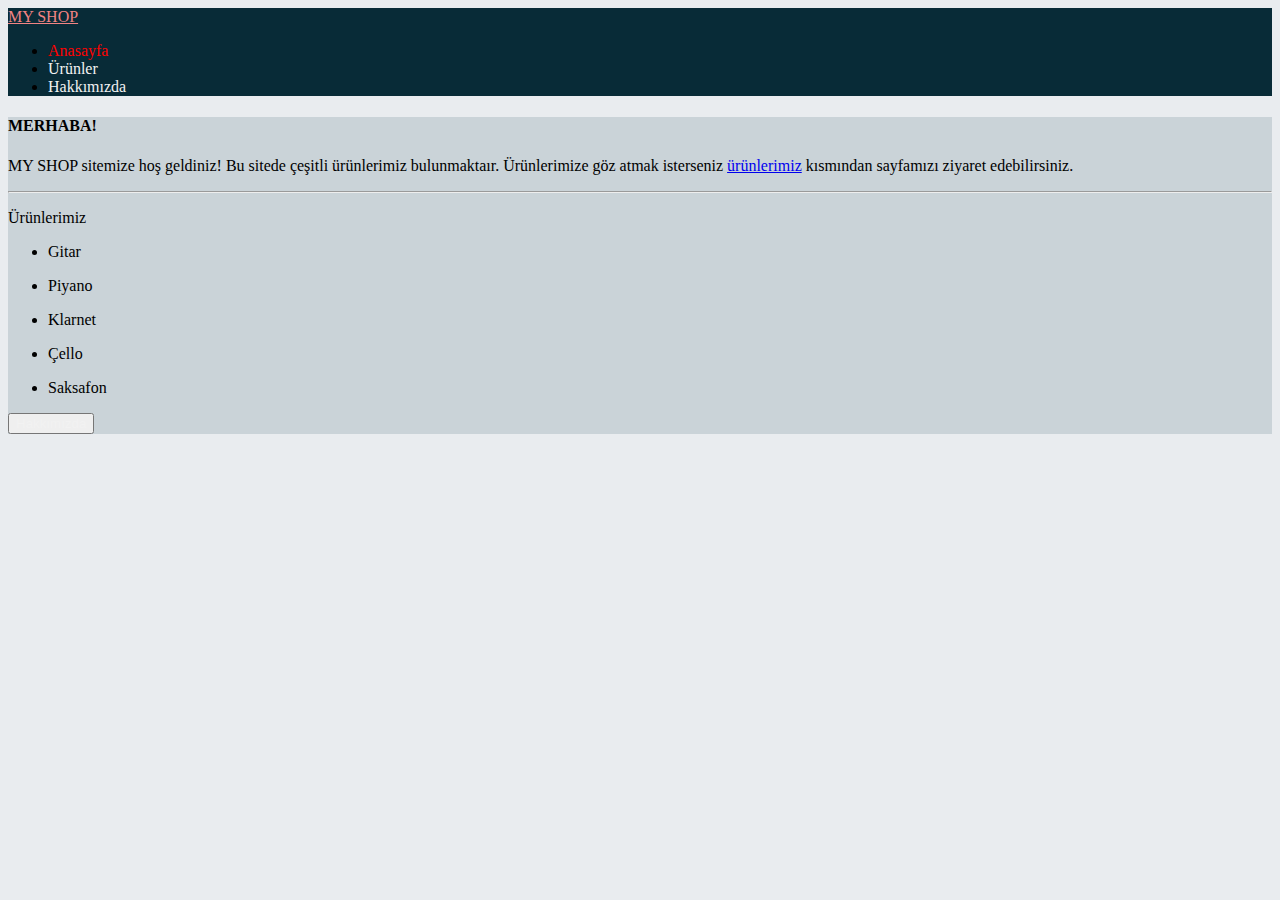
<file: BOOTSTRAP/Odev1/anasayfa.html>
<!doctype html>
<html lang="en">
<head>
  <meta charset="utf-8">
  <meta name="viewport" content="width=device-width, initial-scale=1">
  <title>Anasayfa</title>
  <link
          href="https://cdn.jsdelivr.net/npm/bootstrap@5.3.0/dist/css/bootstrap.min.css"
          rel="stylesheet"
          integrity="sha384-9ndCyUaIbzAi2FUVXJi0CjmCapSmO7SnpJef0486qhLnuZ2cdeRhO02iuK6FUUVM"
          crossorigin="anonymous"
  >

  <link rel="stylesheet" href="style.css">
</head>
<body>

  <!-- HEADER --->
  <div class="header">
    <div class="row mx-0 header-bg p-2">
      <!-- Logo Side -->
      <div class="col-2 align-self-center text-center">
        <div>
          <a class="h5 header-text text-decoration-none" href="anasayfa.html">MY SHOP</a>
        </div>
      </div>


      <!-- Menu Side-->
      <div class="col-10 px-5">
        <ul class="list-group list-group-horizontal justify-content-end">
          <li class="list-group-item">
            <a class="text-decoration-none a-text active" href="anasayfa.html">Anasayfa</a>
          </li>
          <li class="list-group-item">
            <a class="text-decoration-none a-text"  href="urunler.html">Ürünler</a>
          </li>
          <li class="list-group-item">
            <a class="text-decoration-none a-text"  href="hakkimizda.html">Hakkımızda</a>
          </li>
        </ul>
      </div>
    </div>
  </div>

  <div class="container mt-5 area-bg py-3 rounded-3">
    <div class="jumbutron">
      <h4 class="display-4 text-center text-danger">MERHABA!</h4>
      <p class="lead text-center ">MY SHOP sitemize hoş geldiniz! Bu sitede çeşitli ürünlerimiz bulunmaktaır. Ürünlerimize göz atmak isterseniz
        <a class="text-decoration-none" href="urunler.html">ürünlerimiz</a> kısmından sayfamızı ziyaret edebilirsiniz.</p>
      <hr class="my-4">
      <p class="h4 text-center">Ürünlerimiz</p>
      <div class="d-flex justify-content-center">
        <ul class="lead">
          <li>
            <p>Gitar</p>
          </li>
          <li>
            <p>Piyano</p>
          </li>
          <li>
            <p>Klarnet</p>
          </li>
          <li>
            <p>Çello</p>
          </li>
          <li>
            <p>Saksafon</p>
          </li>
        </ul>
      </div>
    </div>

    <div class="d-flex justify-content-center">
      <button class="btn btn-primary">
        <a class="a-text" href="hakkimizda.html">Hakkımızda</a>
      </button>
    </div>
  </div>




  <!-- BOOTSTRAP JS -->
  <script
          src="https://cdn.jsdelivr.net/npm/bootstrap@5.3.0/dist/js/bootstrap.bundle.min.js"
          integrity="sha384-geWF76RCwLtnZ8qwWowPQNguL3RmwHVBC9FhGdlKrxdiJJigb/j/68SIy3Te4Bkz"
          crossorigin="anonymous"
  ></script>

</body>
</html>
</file>
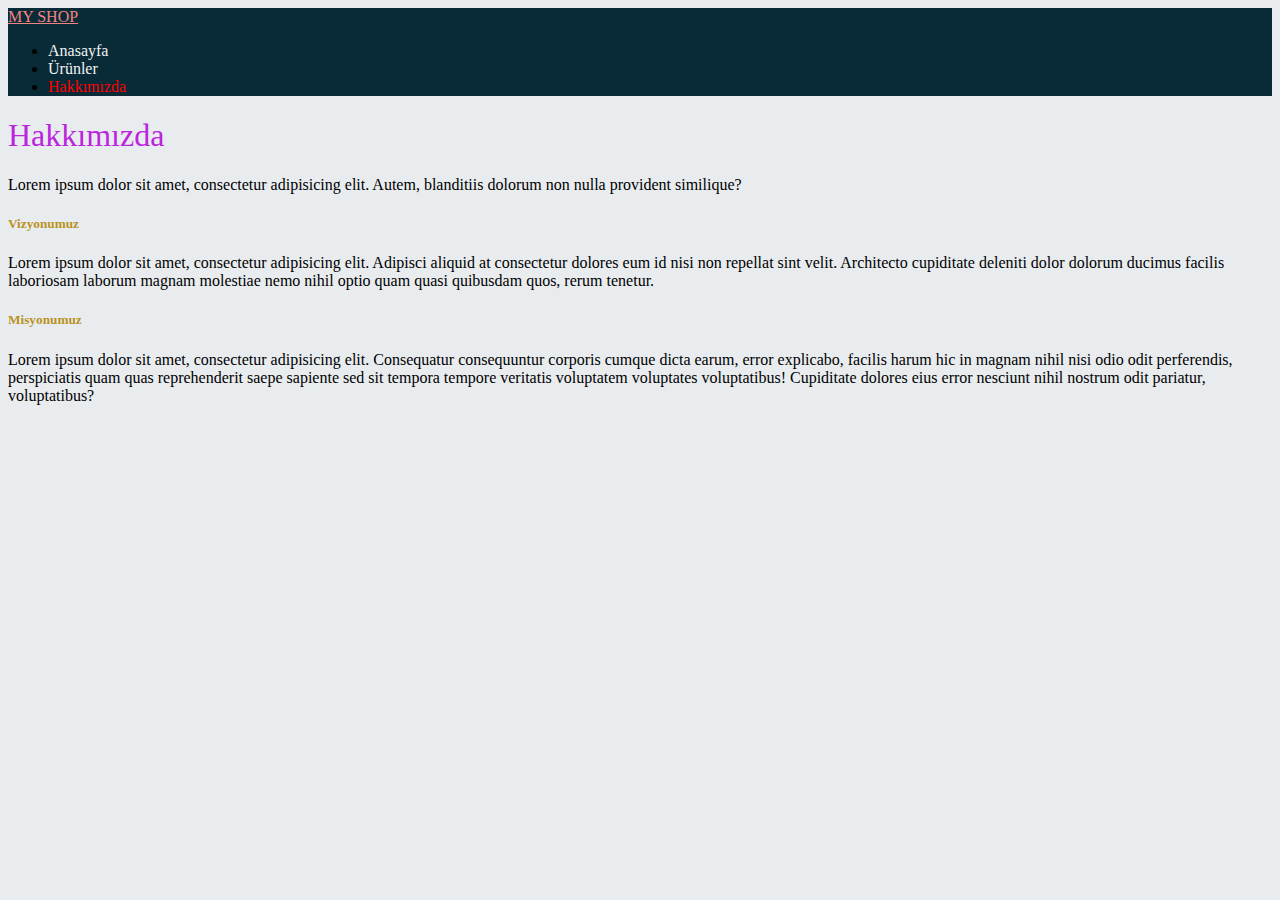
<file: BOOTSTRAP/Odev1/hakkimizda.html>
<!doctype html>
<html lang="en">
<head>
    <meta charset="utf-8">
    <meta name="viewport" content="width=device-width, initial-scale=1">
    <title>Hakkımızda</title>
    <link
            href="https://cdn.jsdelivr.net/npm/bootstrap@5.3.0/dist/css/bootstrap.min.css"
            rel="stylesheet"
            integrity="sha384-9ndCyUaIbzAi2FUVXJi0CjmCapSmO7SnpJef0486qhLnuZ2cdeRhO02iuK6FUUVM"
            crossorigin="anonymous"
    >

    <link rel="stylesheet" href="style.css">
</head>
<body>

<!-- HEADER --->
<div class="header">
    <div class="row mx-0 header-bg p-2">
        <!-- Logo Side -->
        <div class="col-2 align-self-center text-center">
            <div>
                <a class="h5 header-text text-decoration-none" href="anasayfa.html">MY SHOP</a>
            </div>
        </div>


        <!-- Menu Side-->
        <div class="col-10 px-5">
            <ul class="list-group list-group-horizontal justify-content-end">
                <li class="list-group-item">
                    <a class="text-decoration-none a-text" href="anasayfa.html">Anasayfa</a>
                </li>
                <li class="list-group-item">
                    <a class="text-decoration-none a-text"  href="urunler.html">Ürünler</a>
                </li>
                <li class="list-group-item">
                    <a class="text-decoration-none a-text active"  href="hakkimizda.html">Hakkımızda</a>
                </li>
            </ul>
        </div>
    </div>
</div>

<div class="container">
    <div class="card card-bg" style="width: 100%;">
        <div class="card-body">
            <h1 class="card-title text-center card-title-t">Hakkımızda</h1>
            <p class="card-text">Lorem ipsum dolor sit amet, consectetur adipisicing elit. Autem, blanditiis dolorum non nulla provident similique?</p>
            <h5 class="card-title card-body-title-t">Vizyonumuz</h5>
            <p class="card-text">Lorem ipsum dolor sit amet, consectetur adipisicing elit. Adipisci aliquid at consectetur dolores eum id nisi non repellat sint velit. Architecto cupiditate deleniti dolor dolorum ducimus facilis laboriosam laborum magnam molestiae nemo nihil optio quam quasi quibusdam quos, rerum tenetur.</p>
            <h5 class="card-title card-body-title-t">Misyonumuz</h5>
            <p class="card-text">Lorem ipsum dolor sit amet, consectetur adipisicing elit. Consequatur consequuntur corporis cumque dicta earum, error explicabo, facilis harum hic in magnam nihil nisi odio odit perferendis, perspiciatis quam quas reprehenderit saepe sapiente sed sit tempora tempore veritatis voluptatem voluptates voluptatibus! Cupiditate dolores eius error nesciunt nihil nostrum odit pariatur, voluptatibus?</p>

        </div>
    </div>
</div>


<!-- BOOTSTRAP JS -->
<script
        src="https://cdn.jsdelivr.net/npm/bootstrap@5.3.0/dist/js/bootstrap.bundle.min.js"
        integrity="sha384-geWF76RCwLtnZ8qwWowPQNguL3RmwHVBC9FhGdlKrxdiJJigb/j/68SIy3Te4Bkz"
        crossorigin="anonymous"
></script>

</body>
</html>
</file>
<file: BOOTSTRAP/Odev1/style.css>
body {
    background-color: #E9ECEF;
}
.area-bg {
    background-color: #cad3d8;
}
.header-bg {
    background-color: #082b37;
}
.header-text {
    color: #f18383;
}
.header-text:hover {
    color: #a41e1e;
}
.list-group-item {
    background-color: #082b37;
    border: none;
}
.a-text {
    color: #F2F2F2;
    text-decoration: none;
}
.a-text:hover {
    color: #d0c5c5;
}
.active {
    color: red;
}
.card-bg {
    background-color: #E9ECEF;
}
.card-title-t {
    color: #bb25de;
    font-weight: 150;
}
.card-body-title-t {
    color: #B9921F;
    font-weight: 600;
}
</file>
